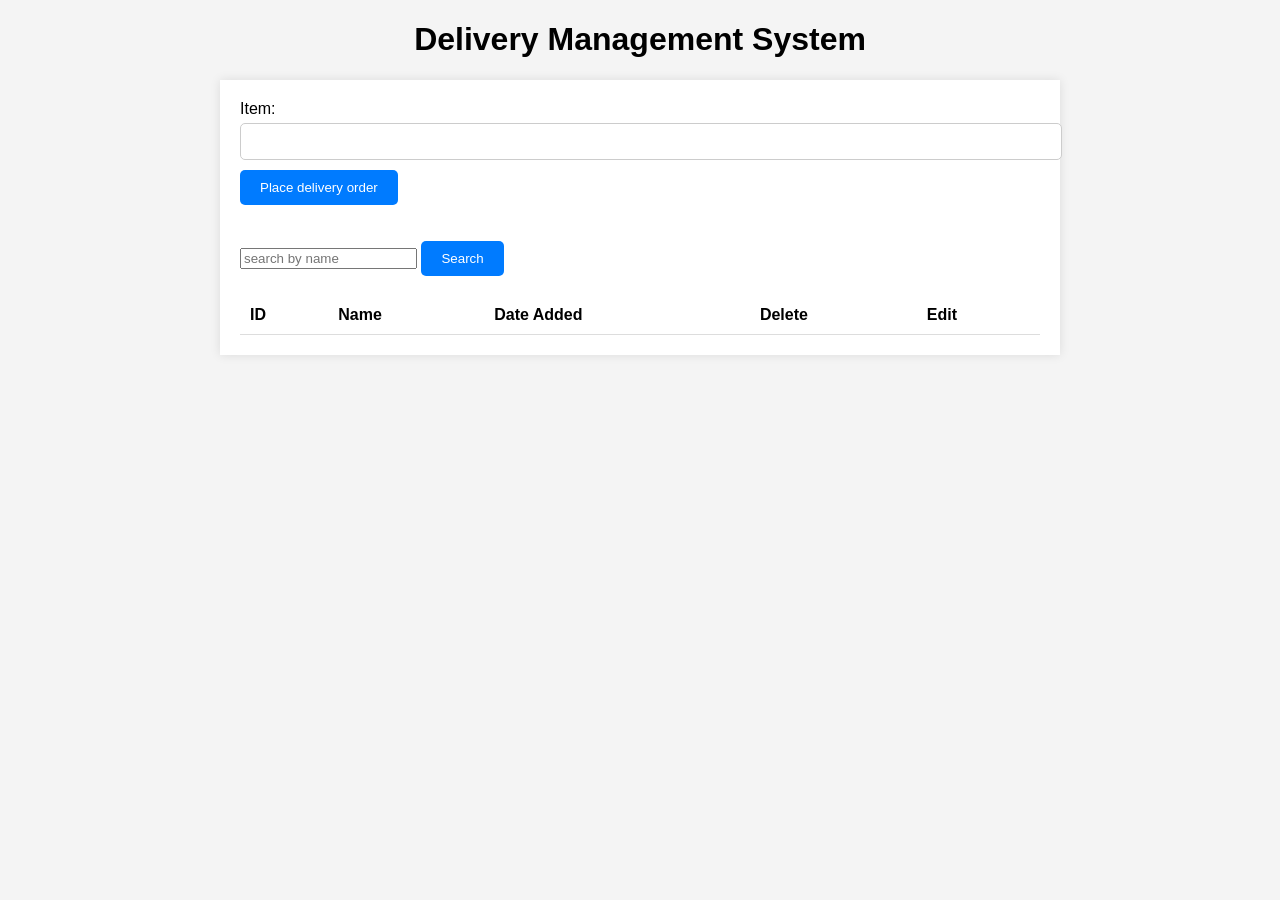
<file: index.html>
<!DOCTYPE html>
<html lang="en">
<head>
    <meta charset="UTF-8">
    <meta name="viewport" content="width=device-width, initial-scale=1.0">
    <link rel="stylesheet" href="stylesheet.css">
    <title>web app</title>
</head>
<body>
    <h1>Delivery Management System</h1>
    <main>
        <label>Item:</label>
        <input type="text" id="name-input">
        <button id="add-name-btn">Place delivery order</button>

        <br><br><br>
        <div>
           <input placeholder="search by name" id="search-input">
           <button id="search-btn">Search</button>
        </div>

        <table id="table">
            <thead>
                <th>ID</th>
                <th>Name</th>
                <th>Date Added</th>
                <th>Delete</th>
                <th>Edit</th>
            </thead>
            <tbody></tbody>
        </table>

        <section hidden id="update-row">
            <label>Name:</label>
            <input type="text" id="update-name-input">
            <button id="update-row-btn">Update</button>
        </section>
    </main>
    <script src="index.js"></script>
</body>
</html>
</file>
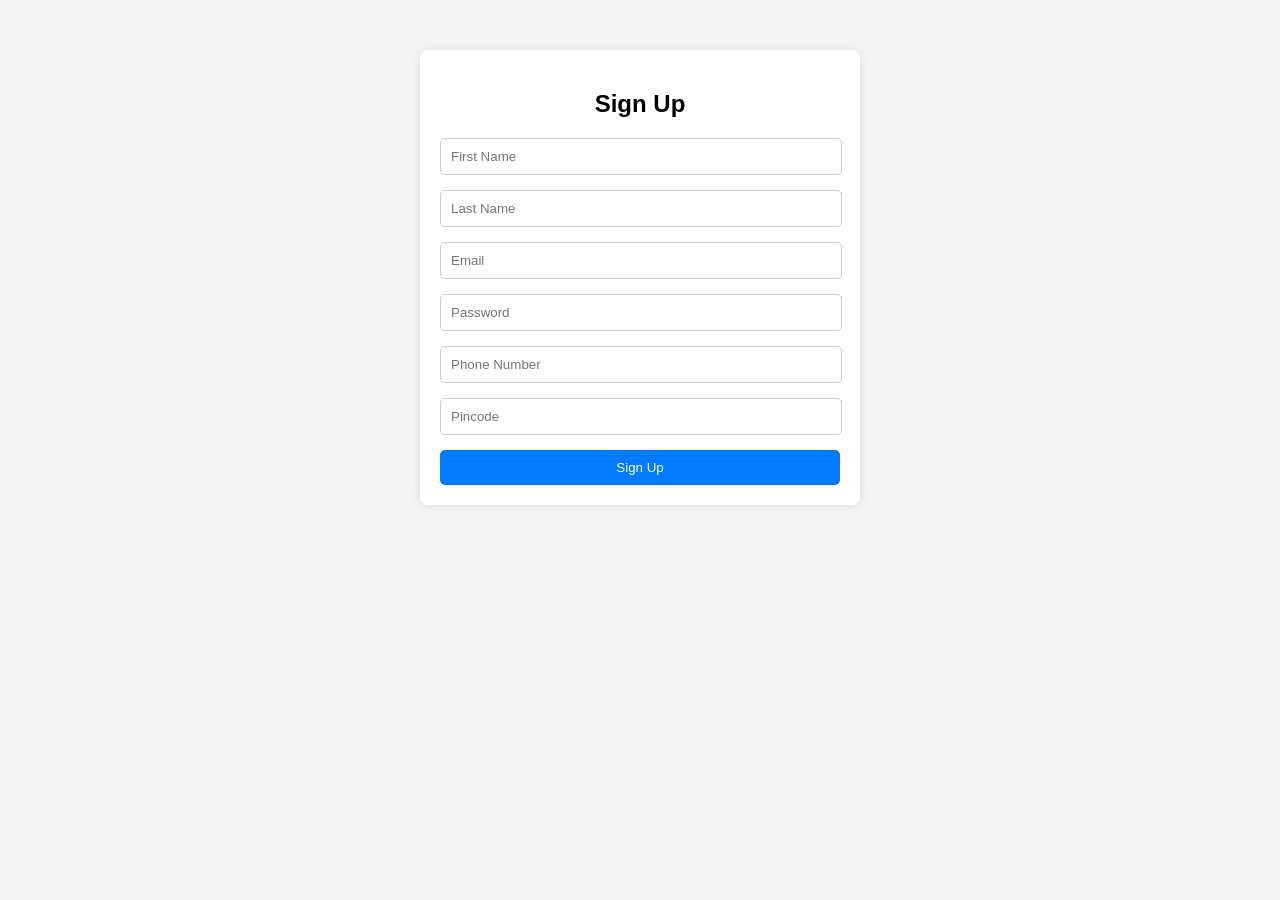
<file: signup.html>
<!DOCTYPE html>
<html lang="en">
<head>
  <meta charset="UTF-8">
  <meta name="viewport" content="width=device-width, initial-scale=1.0">
  <title>Delivery Management System Sign Up</title>
  <style>
    body {
      font-family: Arial, sans-serif;
      background-color: #f4f4f4;
      margin: 0;
      padding: 0;
    }
    .container {
      max-width: 400px;
      margin: 50px auto;
      background-color: #fff;
      padding: 20px;
      border-radius: 8px;
      box-shadow: 0 0 10px rgba(0, 0, 0, 0.1);
    }
    h2 {
      text-align: center;
    }
    input[type="text"],
    input[type="email"],
    input[type="password"],
    input[type="tel"] {
      width: calc(100% - 20px);
      padding: 10px;
      margin-bottom: 15px;
      border: 1px solid #ccc;
      border-radius: 5px;
    }
    button {
      width: calc(100%);
      padding: 10px;
      background-color: #007bff;
      border: none;
      border-radius: 5px;
      color: #fff;
      cursor: pointer;
    }
    button:hover {
      background-color: #0056b3;
    }
  </style>
</head>
<body>
  <div class="container">
    <h2>Sign Up</h2>
    <form action="#">
      <input type="text" name="firstName" placeholder="First Name" required>
      <input type="text" name="lastName" placeholder="Last Name" required>
      <input type="email" name="email" placeholder="Email" required>
      <input type="password" name="password" placeholder="Password" required>
      <input type="tel" name="phone" placeholder="Phone Number" required>
      <input type="text" name="pincode" placeholder="Pincode" required>
      <button id="sign-up-btn">Sign Up</button>
    </form>
  </div>
</body>
</html>
</file>
<file: stylesheet.css>
/* stylesheet.css */

/* Body */
body {
    font-family: Arial, sans-serif;
    background-color: #f4f4f4;
    margin: 0;
    padding: 0;
    
}

h1{
    text-align: center;
}

/* Main Section */
main {
    max-width: 800px;
    margin: 20px auto;
    padding: 20px;
    background-color: #fff;
    box-shadow: 0 0 10px rgba(0, 0, 0, 0.1);
}

/* Labels */
label {
    display: block;
    margin-bottom: 5px;
}

/* Input Fields */
input[type="text"] {
    width: 100%;
    padding: 10px;
    margin-bottom: 10px;
    border: 1px solid #ccc;
    border-radius: 5px;
}

/* Buttons */
button {
    padding: 10px 20px;
    border: none;
    border-radius: 5px;
    cursor: pointer;
    background-color: #007bff;
    color: #fff;
}

button:hover {
    background-color: #0056b3;
}

/* Table */
table {
    width: 100%;
    border-collapse: collapse;
    margin-top: 20px;
}

table th, table td {
    padding: 10px;
    text-align: left;
    border-bottom: 1px solid #ddd;
}

/* Section */
section {
    margin-top: 20px;
}

/* Hidden Section */
[hidden] {
    display: none;
}
</file>
